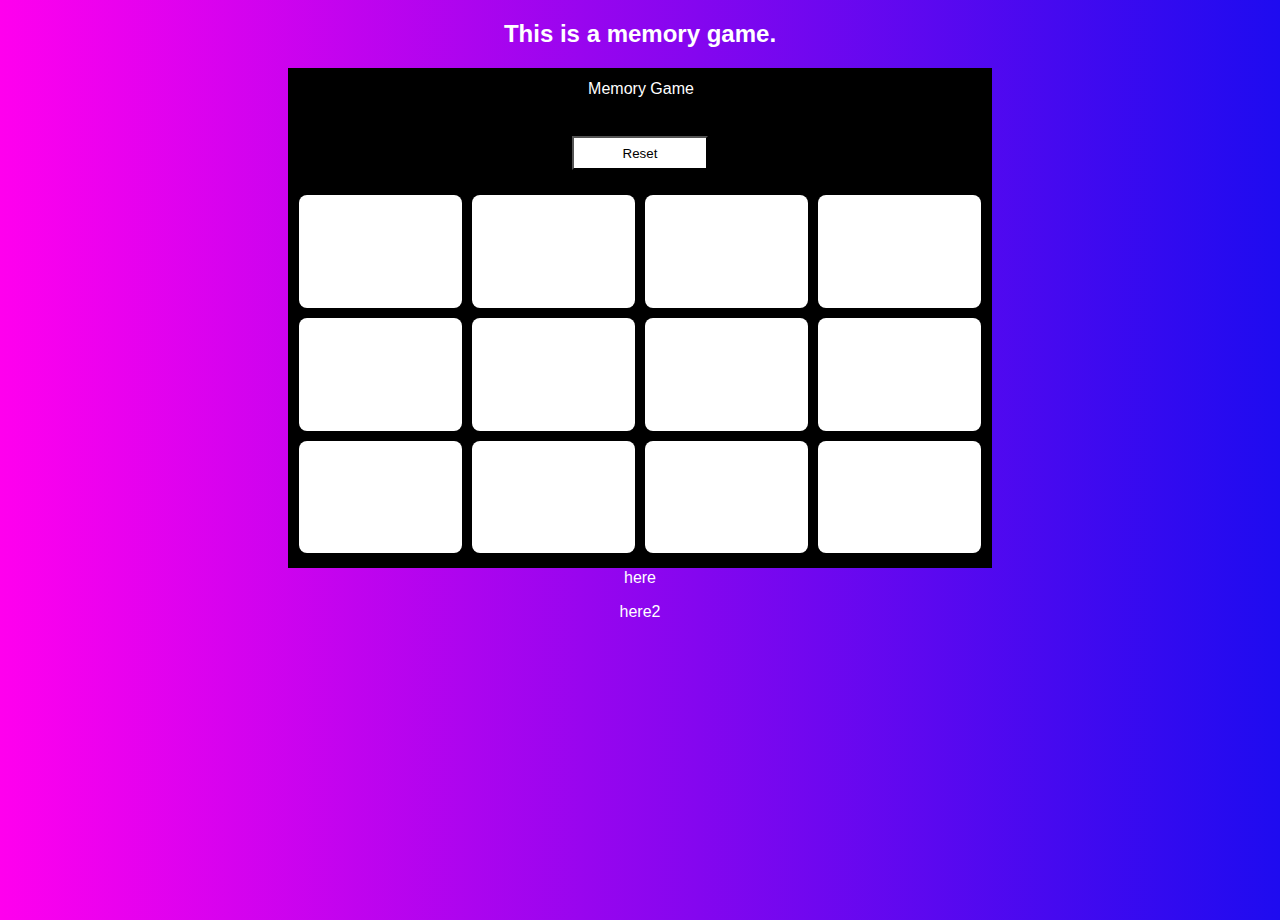
<file: Memory Game/Memory game.html>
<!DOCTYPE html>
<html lang="en">
<head>
    <title>Memory Game</title>
    <style>
        html, body {
            height: 100%;
            margin: 0;
        }

        body {
            background: linear-gradient(to right, rgb(255, 0, 238), rgb(30, 11, 240));
            font-family: sans-serif;
            color: white;
            text-align: center;
        }

        #main {
            background-color: black;
            border: solid black 1px;
            width: 55%;
            height: 500px;
            margin: auto;
            padding: 10px;
            box-sizing: border-box;
        }

        #top {
            border: solid black 1px;
            width: 100%;
            height: 20%;
            margin-bottom: -40px;
        }

        #grid {
            display: grid;
            grid-template-columns: repeat(4, 1fr); /* 4 columns */
            grid-template-rows: repeat(3, 1fr);    /* 3 rows */
            gap: 10px;
            height: 75%; /* Remaining space in #main */
        }

        .box {
            background-color: white;
            border-radius: 8px;
            cursor: pointer;
            transition: 0.3s;
            overflow: hidden;
        }

        .box:hover {
            background-color: #dddddd40;
        }

        #img1,
        #img2,
        #img3,
        #img4,
        #img5,
        #img6 {
            width: 100%;
            height: 100%;
            border-radius: 8px;
        }

        #reset {
            cursor: pointer;
            margin: auto;
            margin-bottom: 25px;
            background-color: white;
            width: 20%;
            height: 7%;
        }

        #reset:hover {
            background-color: #dddddd40;
        }
    </style>
</head>
<body>
    <h2 id="head">This is a memory game.</h2>
    <div id="main">
        <div id="top">Memory Game</div>
        <button id="reset" onclick="reset()">Reset</button>
        <div id="grid">
            <div class="box" id="box1" onclick="changee1()"></div>
            <div class="box" id="box2" onclick="changee2()"></div>
            <div class="box" id="box3" onclick="changee3()"></div>
            <div class="box" id="box4" onclick="changee4()"></div>
            <div class="box" id="box5" onclick="changee5()"></div>
            <div class="box" id="box6" onclick="changee6()"></div>
            <div class="box" id="box7" onclick="changee7()"></div>
            <div class="box" id="box8" onclick="changee8()"></div>
            <div class="box" id="box9" onclick="changee9()"></div>
            <div class="box" id="box10" onclick="changee10()"></div>
            <div class="box" id="box11" onclick="changee11()"></div>
            <div class="box" id="box12" onclick="changee12()"></div>
        </div>
        <p id="test">here</p>
        <p id="test2">here2</p>
    </div>

    <script>
        let apple = '<img id="img2" src="apple.jpg">';
        let pineapple = '<img id="img2" src="pineapple.jpg">';
        let grape = '<img id="img3" src="grape.jpg">';
        let banana = '<img id="img4" src="banana.jpg">';
        let watermelon = '<img id="img5" src="watermelon.jpg">';
        let mango = '<img id="img6" src="mango.avif">';

        let apple1 = '<img id="img2" src="apple.jpg">';
        let pineapple1 = '<img id="img2" src="pineapple.jpg">';
        let grape1 = '<img id="img3" src="grape.jpg">';
        let banana1 = '<img id="img4" src="banana.jpg">';
        let watermelon1 = '<img id="img5" src="watermelon.jpg">';
        let mango1 = '<img id="img6" src="mango.avif">';

        let display = [apple,pineapple,grape,banana,watermelon,mango,apple,pineapple,grape,banana,watermelon,mango];
       
        display.sort(() => Math.random() - 0.5);

         
        function reset(){
            location.reload();
            display.sort(() => Math.random() - 0.5);
            document.getElementById('box1').innerHTML = "";
            document.getElementById('box2').innerHTML = "";
            document.getElementById('box3').innerHTML = "";
            document.getElementById('box4').innerHTML = "";
            document.getElementById('box5').innerHTML = "";
            document.getElementById('box6').innerHTML = "";
            document.getElementById('box7').innerHTML = "";
            document.getElementById('box8').innerHTML = "";
            document.getElementById('box9').innerHTML = "";
            document.getElementById('box10').innerHTML = "";
            document.getElementById('box11').innerHTML = "";
            document.getElementById('box12').innerHTML = "";

        }

        let x,x1,x2,x3,x4,x5,x6,x7,x8,x9,x10,x11;
        let clicks = 0;
        let y;
        let z,z1,z3,z4,z5,z6,z7,z8,z9,z10,z11;
        z=z1=z2=z3=z4=z5=z6=z7=z8=z9=z10=z11=-1;
        let timeout;
        let show = ["box1","box2","box3","box4","box5","box6","box7","box8","box9","box10","box11","box12"]

        function clicker(){
        if (clicks == 1){
            y = x;
            document.getElementById('test2').innerHTML= y;
        }else if (clicks == 2){
            document.getElementById('test').innerHTML = x;
            clicks = 0;

            if ( y == x){
                if (z != -1){
                    z = -1;
                    document.getElementById("box1").onclick = null;
                }
                if (z1 != -1){
                    z1 = -1;
                    document.getElementById("box2").onclick = null;
                }
                if (z2 != -1){
                    z2 = -1;
                    document.getElementById("box3").onclick = null;
                }
                if (z3 != -1){
                    z3 = -1;
                    document.getElementById("box4").onclick = null;
                }
                if (z4 != -1){
                    z4 = -1;
                    document.getElementById("box5").onclick = null;
                }
                if (z5 != -1){
                    z5 = -1;
                    document.getElementById("box6").onclick = null;
                }
                if (z6 != -1){
                    z6 = -1;
                    document.getElementById("box7").onclick = null;
                }
                if (z7 != -1){
                    z7 = -1;
                    document.getElementById("box8").onclick = null;
                }
                if (z8 != -1){
                    z8 = -1;
                    document.getElementById("box9").onclick = null;
                }
                if (z9 != -1){
                    z9 = -1;
                    document.getElementById("box10").onclick = null;
                }
                if (z10 != -1){
                    z10 = -1;
                    document.getElementById("box11").onclick = null;
                }
                if (z11 != -1){
                    z11 = -1;
                    document.getElementById("box12").onclick = null;
                }
            }
            else if(y != x){

            function timeF(){
                if (z != -1){
                document.getElementById(show[z]).innerHTML = "";
                z = -1;
                }
                if (z1 != -1){
                document.getElementById(show[z1]).innerHTML = "";
                z1 = -1;
                }
                if (z2 != -1){
                document.getElementById(show[z2]).innerHTML = "";
                z2 = -1;
                }
                if (z3 != -1){
                document.getElementById(show[z3]).innerHTML = "";
                z3 = -1;
                }
                if (z4 != -1){
                document.getElementById(show[z4]).innerHTML = "";
                z4 = -1;
                }
                if (z5 != -1){
                document.getElementById(show[z5]).innerHTML = "";
                z5 = -1;
                }
                if (z6 != -1){
                document.getElementById(show[z6]).innerHTML = "";
                z6 = -1;
                }
                if (z7 != -1){
                document.getElementById(show[z7]).innerHTML = "";
                z7 = -1;
                }
                if (z8 != -1){
                document.getElementById(show[z8]).innerHTML = "";
                z8 = -1;

                }
                if (z9 != -1){
                document.getElementById(show[z9]).innerHTML = "";
                z9 = -1;

                }
                if (z10 != -1){
                document.getElementById(show[z10]).innerHTML = "";
                z10 = -1;
                }
                if (z11 != -1){
                document.getElementById(show[z11]).innerHTML = "";
                z11 = -1;
                }
            }
            timeout = setTimeout(timeF,500);
            }
        }
        } 

        function changee1(){
            z = 0;
            document.getElementById('box1').innerHTML = display[0];
            if (display[0] == apple){
                x = 1;
            }else if (display[0] == pineapple){
                x = 2;
            }else if (display[0] == grape){
                x = 3;
            }else if (display[0] == banana){
                x = 4;
            }else if (display[0] == watermelon){
                x = 5;
            }else if (display[0] == mango){
                x = 6;
            }
            clicks++;
            clicker()
        }
        
        function changee2(){
            z1 = 1;
            document.getElementById('box2').innerHTML = display[1];
            if (display[1] == apple){
    x = 1;
}else if (display[1] == pineapple){
    x = 2;
}else if (display[1] == grape){
    x = 3;
}else if (display[1] == banana){
    x = 4;
}else if (display[1] == watermelon){
    x = 5;
}else if (display[1] == mango){
    x = 6;
}
clicks++;
clicker()
        }
        
        function changee3(){
            z2 = 2;
            document.getElementById('box3').innerHTML = display[2];
            if (display[2] == apple){
    x = 1;
}else if (display[2] == pineapple){
    x = 2;
}else if (display[2] == grape){
    x = 3;
}else if (display[2] == banana){
    x = 4;
}else if (display[2] == watermelon){
    x = 5;
}else if (display[2] == mango){
    x = 6;
}
clicks++;
clicker()

        }
        
        function changee4(){
            z3 = 3;
            document.getElementById('box4').innerHTML = display[3];
            if (display[3] == apple){
    x = 1;
}else if (display[3] == pineapple){
    x = 2;
}else if (display[3] == grape){
    x = 3;
}else if (display[3] == banana){
    x = 4;
}else if (display[3] == watermelon){
    x = 5;
}else if (display[3] == mango){
    x = 6;
}
clicks++;
clicker()
        }
        
        function changee5(){
            z4 = 4;
            document.getElementById('box5').innerHTML = display[4];
            if (display[4] == apple){
    x = 1;
}else if (display[4] == pineapple){
    x = 2;
}else if (display[4] == grape){
    x = 3;
}else if (display[4] == banana){
    x = 4;
}else if (display[4] == watermelon){
    x = 5;
}else if (display[4] == mango){
    x = 6;
}
clicks++;
clicker()

        }
        
        function changee6(){
            z5 = 5;
            document.getElementById('box6').innerHTML = display[5];
            if (display[5] == apple){
    x = 1;
}else if (display[5] == pineapple){
    x = 2;
}else if (display[5] == grape){
    x = 3;
}else if (display[5] == banana){
    x = 4;
}else if (display[5] == watermelon){
    x = 5;
}else if (display[5] == mango){
    x = 6;
}
clicks++;
clicker()
        }
        
        function changee7(){
            z6 = 6;
            document.getElementById('box7').innerHTML = display[6];
            if (display[6] == apple){
    x = 1;
}else if (display[6] == pineapple){
    x = 2;
}else if (display[6] == grape){
    x = 3;
}else if (display[6] == banana){
    x = 4;
}else if (display[6] == watermelon){
    x = 5;
}else if (display[6] == mango){
    x = 6;
}
clicks++;
clicker()
        }
        
        function changee8(){
            z7 = 7;
            document.getElementById('box8').innerHTML = display[7];
            if (display[7] == apple){
    x = 1;
}else if (display[7] == pineapple){
    x = 2;
}else if (display[7] == grape){
    x = 3;
}else if (display[7] == banana){
    x = 4;
}else if (display[7] == watermelon){
    x = 5;
}else if (display[7] == mango){
    x = 6;
}
clicks++;
clicker()
        }
        
        function changee9(){
            z8 = 8;
            document.getElementById('box9').innerHTML = display[8];
            if (display[8] == apple){
    x = 1;
}else if (display[8] == pineapple){
    x = 2;
}else if (display[8] == grape){
    x = 3;
}else if (display[8] == banana){
    x = 4;
}else if (display[8] == watermelon){
    x = 5;
}else if (display[8] == mango){
    x = 6;
}
clicks++;
clicker()
        }
        
        function changee10(){
            z9 = 9;
            document.getElementById('box10').innerHTML = display[9];
            if (display[9] == apple){
    x = 1;
}else if (display[9] == pineapple){
    x = 2;
}else if (display[9] == grape){
    x = 3;
}else if (display[9] == banana){
    x = 4;
}else if (display[9] == watermelon){
    x = 5;
}else if (display[9] == mango){
    x = 6;
}
clicks++;
clicker()
        }
        
        function changee11(){
            z10 = 10;
            document.getElementById('box11').innerHTML = display[10];
            if (display[10] == apple){
    x = 1;
}else if (display[10] == pineapple){
    x = 2;
}else if (display[10] == grape){
    x = 3;
}else if (display[10] == banana){
    x = 4;
}else if (display[10] == watermelon){
    x = 5;
}else if (display[10] == mango){
    x = 6;
}
clicks++;
clicker()
        }
        
        function changee12(){
            z11 = 11;
            document.getElementById('box12').innerHTML = display[11];
            if (display[11] == apple){
    x = 1;
}else if (display[11] == pineapple){
    x = 2;
}else if (display[11] == grape){
    x = 3;
}else if (display[11] == banana){
    x = 4;s
}else if (display[11] == watermelon){
    x = 5;
}else if (display[11] == mango){
    x = 6;
}
clicks++;
clicker()
        }

    
</script>
</body>
</html>
</file>
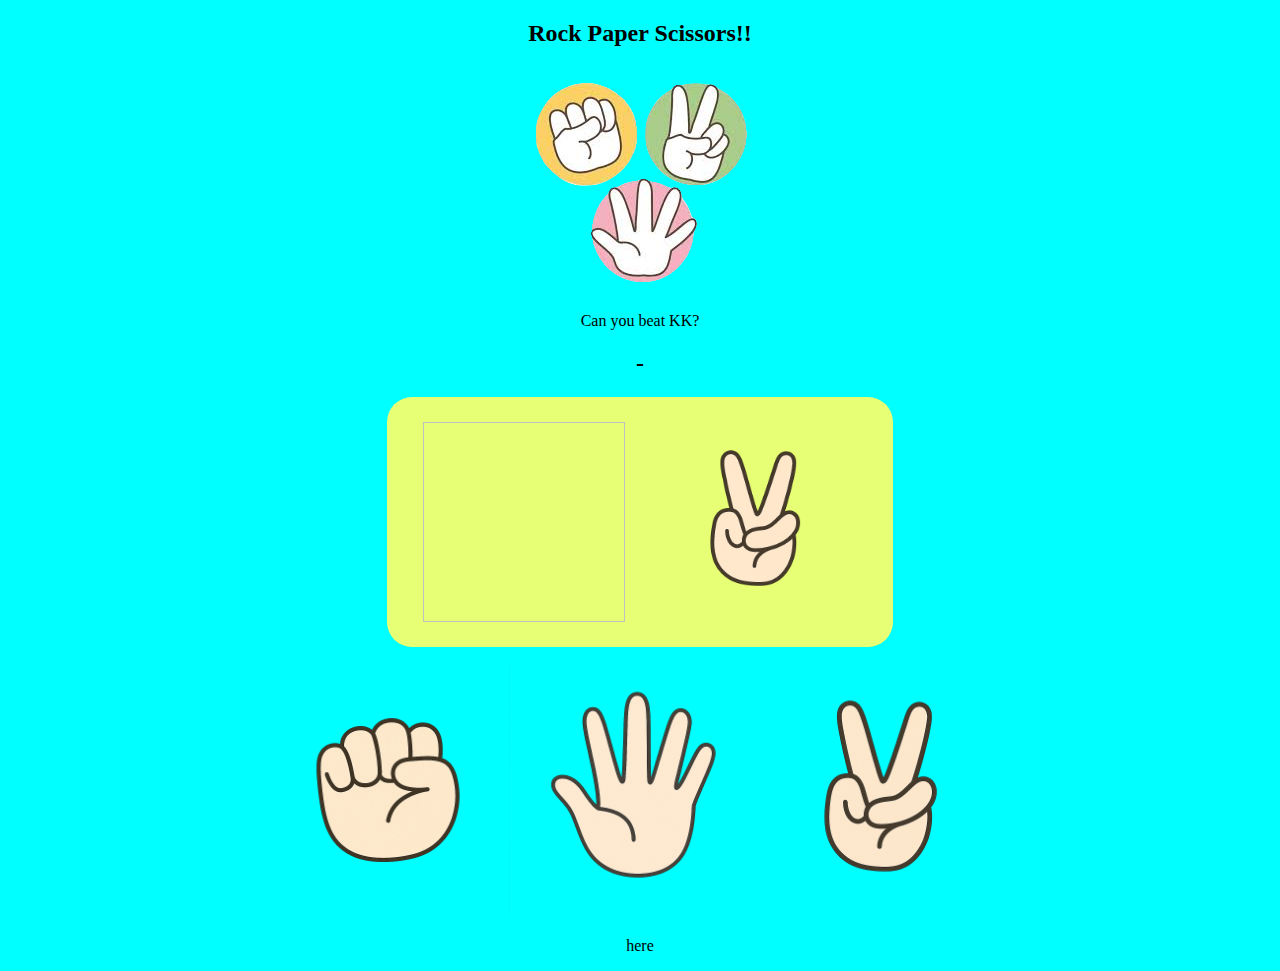
<file: RPS/RSP.html>
<!DOCTYPE html>
<html lang="en">
<head>
    <title>Rock Paper Scissors</title>
    <style>
        body {
            background-color: aqua;
            text-align: center;
            font-family: 'Comic Sans MS', cursive;
        }

        #rock,
        #paper,
        #scissors {
            width: 20%;
            height: 13%;
            margin-top: px;
            margin-left: -10px;
            cursor: pointer;
        }
        #battle {
            margin: auto;
            background-color: rgba(255, 255, 102, 0.907);
            width: 40%;
            height: 250px;
            border-radius: 25px;
        }
        #PlayerSign,
        #KKSign {
            margin-top: 5%;
            margin-left: 2.5%;
            margin-right: 2.5%;
            width: 40%;
            height: 80%;
        }   
    </style>
</head>
<body>
    <h2>Rock Paper Scissors!!</h2>
    <img src="SIGNS.png"><br>
    <p id="text">Can you beat KK?</p>
    <h2 id="result">-</h2>

    <div id="battle">
    <img id="PlayerSign">
    <img id="KKSign"> 
    </div> <br>

    <img id="rock" src="rock.png" onclick="Rock()">
    <img id="paper" src="paper.png" onclick="Paper()">
    <img id="scissors" src="scissors.png" onclick="Scissors()">  

    <p id="test">here</p>

    <script>
        var a=0,b=0,c=0;
        var MatchCount=0;
        var x = Math.floor(Math.random()*3)
        var y = 0;
        var z = [
            'rock.png',
            'paper.png',
            'scissors.png'
        ]
        

        function KK(){
            if (y === 0){
                document.getElementById('KKSign').src = 'rock.png'
                y++;
            } else if (y === 1){
                document.getElementById('KKSign').src = 'paper.png'
                y++;
            } else {
                document.getElementById('KKSign').src = 'scissors.png'
                y = 0;
            } 
            
        }
        var mytime = setInterval(KK, 200); 


       function Rock(){
        var x = Math.floor(Math.random()*3)
        document.getElementById('PlayerSign').src="rock.png";
        document.getElementById('KKSign').src = z[x];
        clearInterval(mytime);
        MatchCount++;
        if (x == 0) {
            document.getElementById('result').innerHTML = "It's a draw!"
            KK();
            b++;
        } else if (x == 1) {
            document.getElementById('result').innerHTML = 'Aha!! I won.'
            KK();
            a++;
        }else {
            document.getElementById('result').innerHTML = 'okok.You win.'
            KK();
            c++;
        }
       }
       function Paper(){
        document.getElementById('PlayerSign').src="paper.png";
        document.getElementById('KKSign').src = z[x];
        clearInterval(mytime);
        MatchCount++;
        if (x == 0) {
            document.getElementById('result').innerHTML = "okok.You win."
            c++;
        } else if (x == 1) {
            document.getElementById('result').innerHTML = "It's a draw!"
            b++;
        }else {
            document.getElementById('result').innerHTML = 'Aha!! I won.'
            a++;
        }
       }
       function Scissors(){
        document.getElementById('PlayerSign').src="scissors.png";
        document.getElementById('KKSign').src = z[x];
        clearInterval(mytime);
        MatchCount++;
        if (x == 0) {
            document.getElementById('result').innerHTML = 'Aha!! I won.'
            a++;
        } else if (x == 1) {
            document.getElementById('result').innerHTML = 'okok.You win.'
            c++;
        }else {
            document.getElementById('result').innerHTML = "It's a draw!"
            b++;
        }
       }
     // if (MatchCount < 11){
     //   MatchCount = 0;
     //   if(c >= 3 ){
     //       c = 0;
     //       document.getElementById('test').innerHTML = c;
     //   }
     //} 

    </script>
</body>
</html>
</file>
